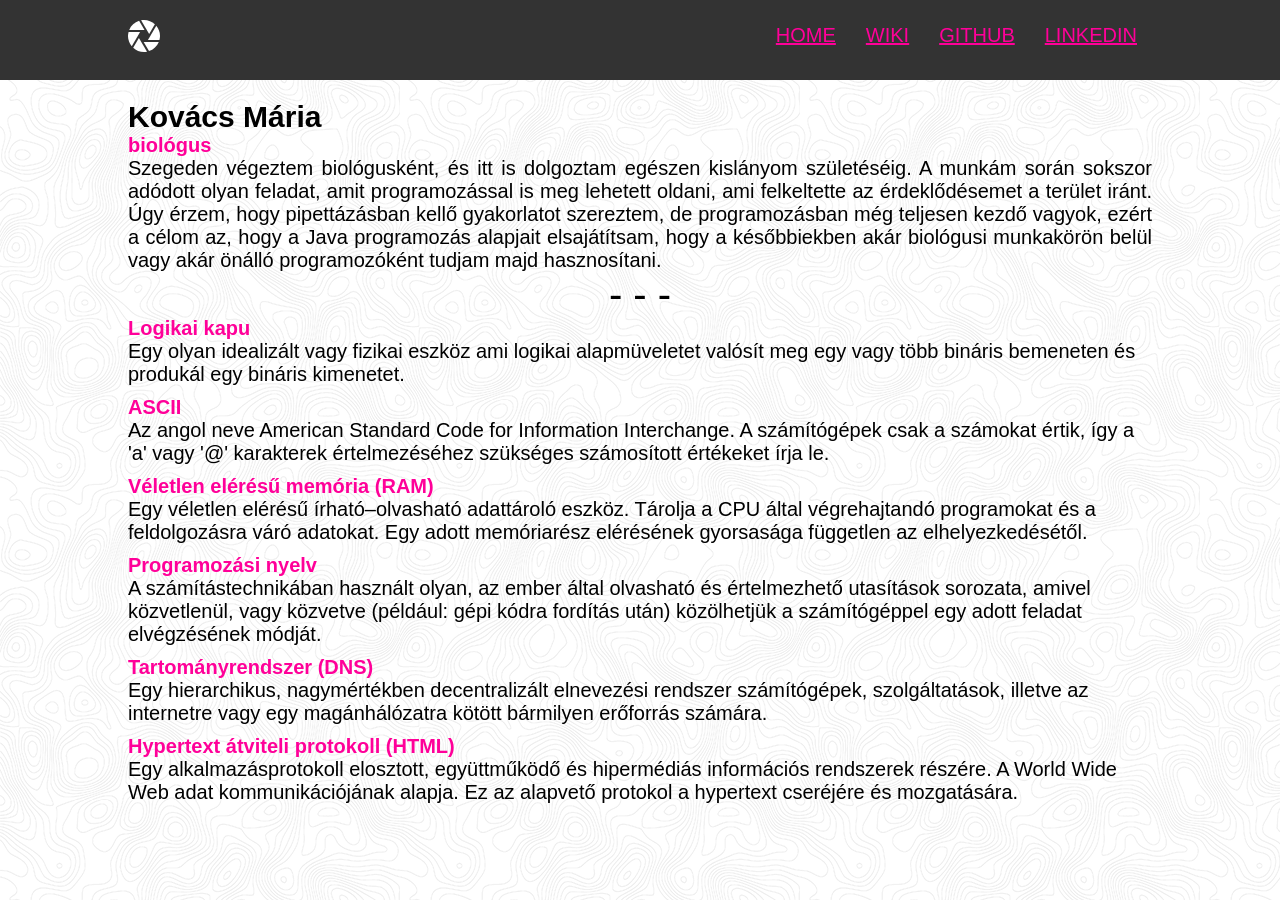
<file: index.html>
<!DOCTYPE html>
<html lang="en">

<head>
    <meta charset="UTF-8">
    <meta http-equiv="X-UA-Compatible" content="IE=edge">
    <meta name="viewport" content="width=device-width, initial-scale=1.0">
    <link rel="stylesheet" href="styles.css">
    <title>Document</title>
</head>

<body>
    <header>
        <div class="logo">
            <img src="assets/aperture.svg" alt="logo">
        </div>
        <nav>
            <ul>
                <li><a target="blank" href="https://hu.linkedin.com/">LINKEDIN</a></li>
                <li><a target="blank" href="https://github.com/">GITHUB</a></li>
                <li><a target="blank" href="https://en.wikipedia.org/wiki/Main_Page">WIKI</a></li>

                <li><a href="#home">HOME</a></li>
            </ul>
        </nav>
    </header>
    <main>
        <h1>Kovács Mária</h1>
        <h2>biológus</h2>
        <p class="intro" >Szegeden végeztem biológusként, és itt is dolgoztam egészen kislányom születéséig.
            A munkám során sokszor adódott olyan feladat, amit programozással is meg lehetett oldani, ami felkeltette az érdeklődésemet a terület iránt.
            Úgy érzem, hogy pipettázásban kellő gyakorlatot szereztem, de programozásban még teljesen kezdő vagyok, ezért a célom az, hogy a Java programozás alapjait elsajátítsam, hogy a későbbiekben akár biológusi munkakörön belül vagy akár önálló programozóként tudjam majd hasznosítani.
        </p>
        
        <div class="delimiter" >- - -</div>
        
        <h3>Logikai kapu</h3>
        <p>Egy olyan idealizált vagy fizikai eszköz ami logikai alapmüveletet valósít meg egy vagy több bináris bemeneten és produkál egy bináris kimenetet.</p>
        <h3 class="def" >ASCII</h3>
        <p>Az angol neve American Standard Code for Information Interchange. A számítógépek csak a számokat értik, így a 'a' vagy '@' karakterek értelmezéséhez szükséges számosított értékeket írja le.</p>
        <h3 class="def" >Véletlen elérésű memória (RAM)</h3>
        <p>Egy véletlen elérésű írható–olvasható adattároló eszköz. Tárolja a CPU által végrehajtandó programokat és a feldolgozásra váró adatokat. Egy adott memóriarész elérésének gyorsasága független az elhelyezkedésétől.</p>
        <h3 class="def" >Programozási nyelv</h3>
        <p>A számítástechnikában használt olyan, az ember által olvasható és értelmezhető utasítások sorozata, amivel közvetlenül, vagy közvetve (például: gépi kódra fordítás után) közölhetjük a számítógéppel egy adott feladat elvégzésének módját.</p>
        <h3 class="def" >Tartományrendszer (DNS)</h3>
        <p>Egy hierarchikus, nagymértékben decentralizált elnevezési rendszer számítógépek, szolgáltatások, illetve az internetre vagy egy magánhálózatra kötött bármilyen erőforrás számára.</p>
        <h3 class="def" >Hypertext átviteli protokoll (HTML)</h3>
        <p>Egy alkalmazásprotokoll elosztott, együttműködő és hipermédiás információs rendszerek részére. A World Wide Web adat kommunikációjának alapja. Ez az alapvető protokol a hypertext cseréjére és mozgatására.</p>
    </main>
</body>

</html>
</file>
<file: styles.css>
*{
  margin:0;
}

main {
  margin: 20px 0px 40px;
  padding: 0 10%;
}

header{
  background-color: #333333;
  display:flex;
  height:80px;
  width:100%;
  justify-content:space-between
}
  
nav {
  line-height: 40px;
  padding-right: 10%;
}

.logo{
  padding-left: 10%;
  padding-top: 20px;
}
    
body{
background-image: url(assets/background.png);
font-family: sans-serif;
}

p{
  font-size: 20px;
}

.intro{
  text-align: justify;
}

h1{
  font-size: 30px;
  font-weight: 700;
}

h2, h3{
  font-size: 20px;
  color: #ff0099;
  font-weight: 800;
}

.def{
padding-top: 10px;
}

ul {
  list-style-type: none;
  margin: 0;
  overflow: hidden;
  height: 80px;
}
  
li a {
  padding: 15px;
  color: #ff0099;
  float: right;
  font-size: 20px;
}
     
li{
  display: inline;
}

.delimiter{
  text-align: center;
  font-size: 40px;
  
}
</file>
